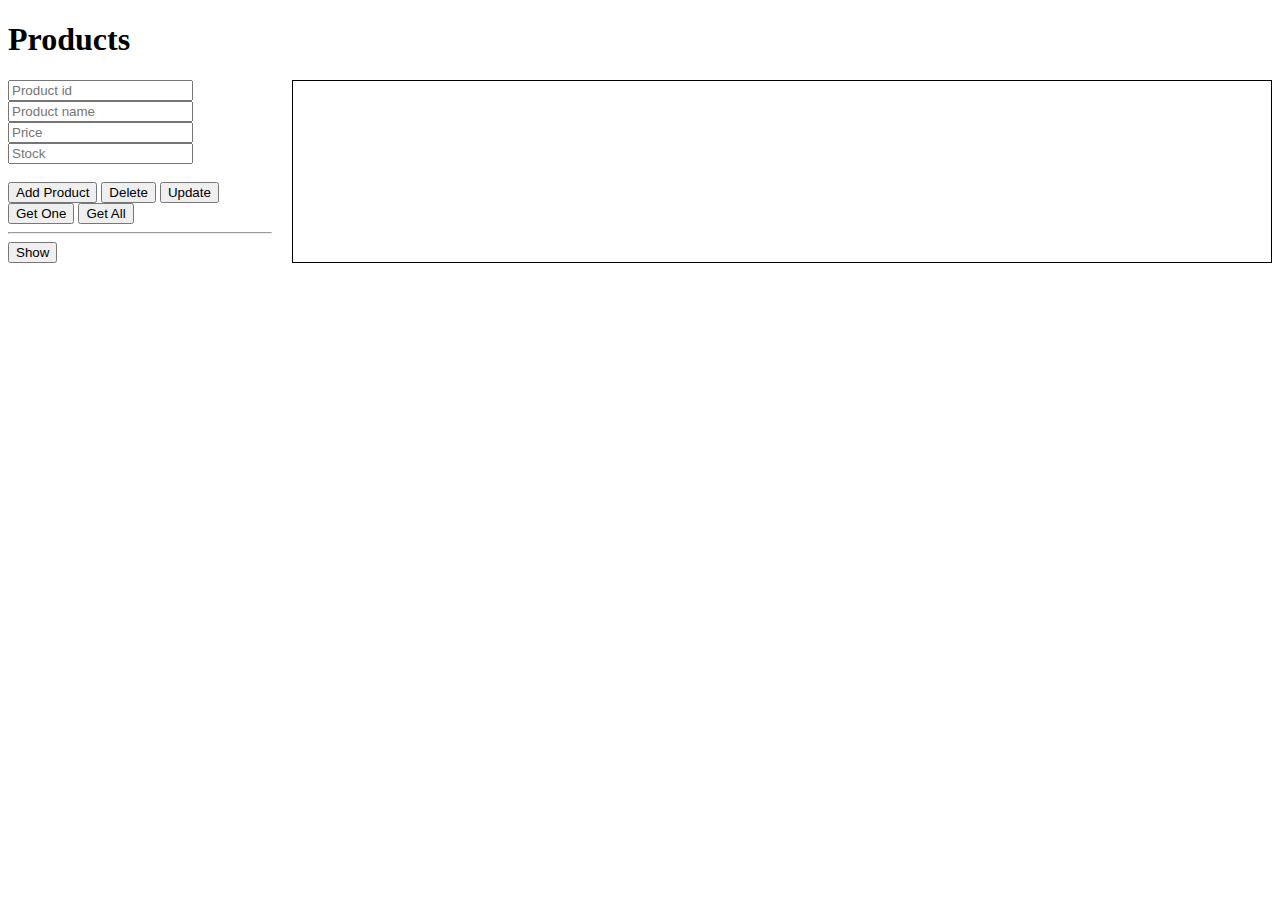
<file: Products/index.html>
<!DOCTYPE html>
<html lang="en">

<head>
    <meta charset="UTF-8">
    <meta name="viewport" content="width=device-width, initial-scale=1.0">
    <meta http-equiv="X-UA-Compatible" content="ie=edge">
    <title>Document</title>
</head>

<body>
    <h1>Products</h1>
    <div  style="display: flex">
        <div>
            <input id="pid" placeholder="Product id"><br>            
            <input id="pname" placeholder="Product name"><br>
            <input id="price" placeholder="Price"><br>
            <input id="stock" placeholder="Stock"><br>
            <br>
            <button id="addnew" title="Create new product">Add Product</button>
            <button id="delete" title="Delete a product">Delete</button>
            <button id="update" title="Update product">Update</button>            
            <button id="getProduct" title="Get one product">Get One</button>                        
            <button id="getAllProduct" title="Get All product">Get All</button>                                    
            <hr>
            <button id="show">Show</button>
        </div>
        <div style="border: 1px solid black; margin-left: 20px;width: 100%">
            <!-- <img src="" alt="view" id="mypic"> -->
            <div id="plist" style="width: 100%"></div>
        </div>
    </div>



    <script src="ajax.js">

    </script>
</body>

</html>
</file>
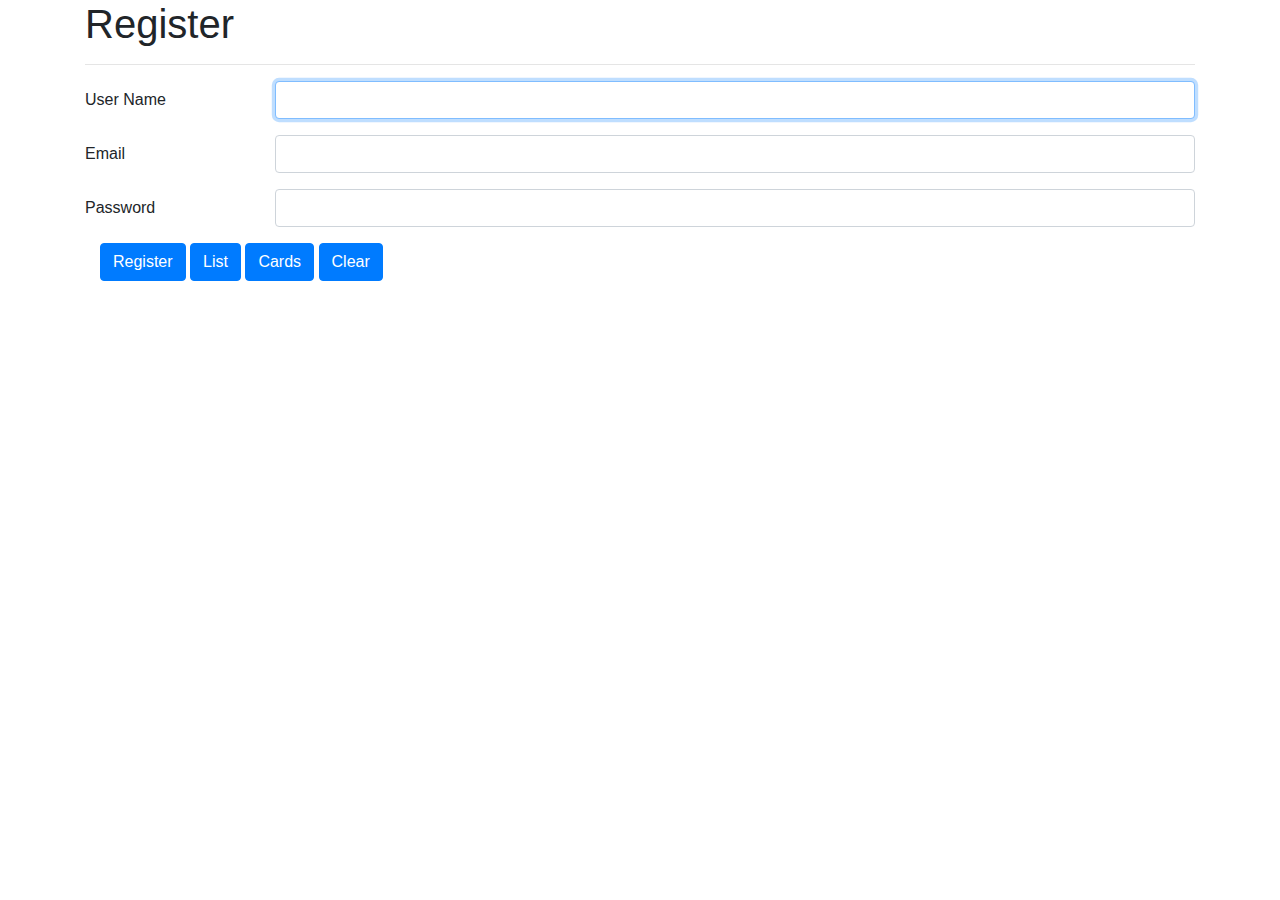
<file: Register/index.html>
<!DOCTYPE html>
<html lang="en">

<head>
	<meta charset="UTF-8">
	<meta name="viewport" content="width=device-width, initial-scale=1.0">
	<meta http-equiv="X-UA-Compatible" content="ie=edge">
	<link rel="stylesheet" href="https://stackpath.bootstrapcdn.com/bootstrap/4.4.1/css/bootstrap.min.css"
		integrity="sha384-Vkoo8x4CGsO3+Hhxv8T/Q5PaXtkKtu6ug5TOeNV6gBiFeWPGFN9MuhOf23Q9Ifjh" crossorigin="anonymous">
	<title>User</title>
</head>

<body>
	<section class="container">
		<h1>Register</h1>
		<hr>
		<form>
			<div class="form-group row">
				<label for="userName" class="col-sm-2 col-form-label">User Name</label>
				<div class="col-sm-10">
					<input autofocus type="text" class="form-control" id="userName">
				</div>
			</div>
			<div class="form-group row">
				<label for="email" class="col-sm-2 col-form-label">Email</label>
				<div class="col-sm-10">
					<input type="email" class="form-control" id="email">
				</div>
			</div>
			<div class="form-group row">
				<label for="password" class="col-sm-2 col-form-label">Password</label>
				<div class="col-sm-10">
					<input type="password" class="form-control" id="password">
				</div>
			</div>
			<div class="col-sm-10">
				<button id="save" type="button" class="btn btn-primary">Register</button>
				<button id="list" type="button" class="btn btn-primary">List</button>
				<button id="cards" type="button" class="btn btn-primary">Cards</button>
				<button id="clear" type="button" class="btn btn-primary">Clear</button>
			</div>
			</div>
		</form>
		<span hidden id="error" style="color: red; font-weight: bold;"></span>
	</section>
	<section style="margin-top: 20px">
		<div id="panel">

		</div>
	</section>
	<script src="js/user.js"></script>
	<script src="js/index.js"></script>
</body>

</html>
</file>
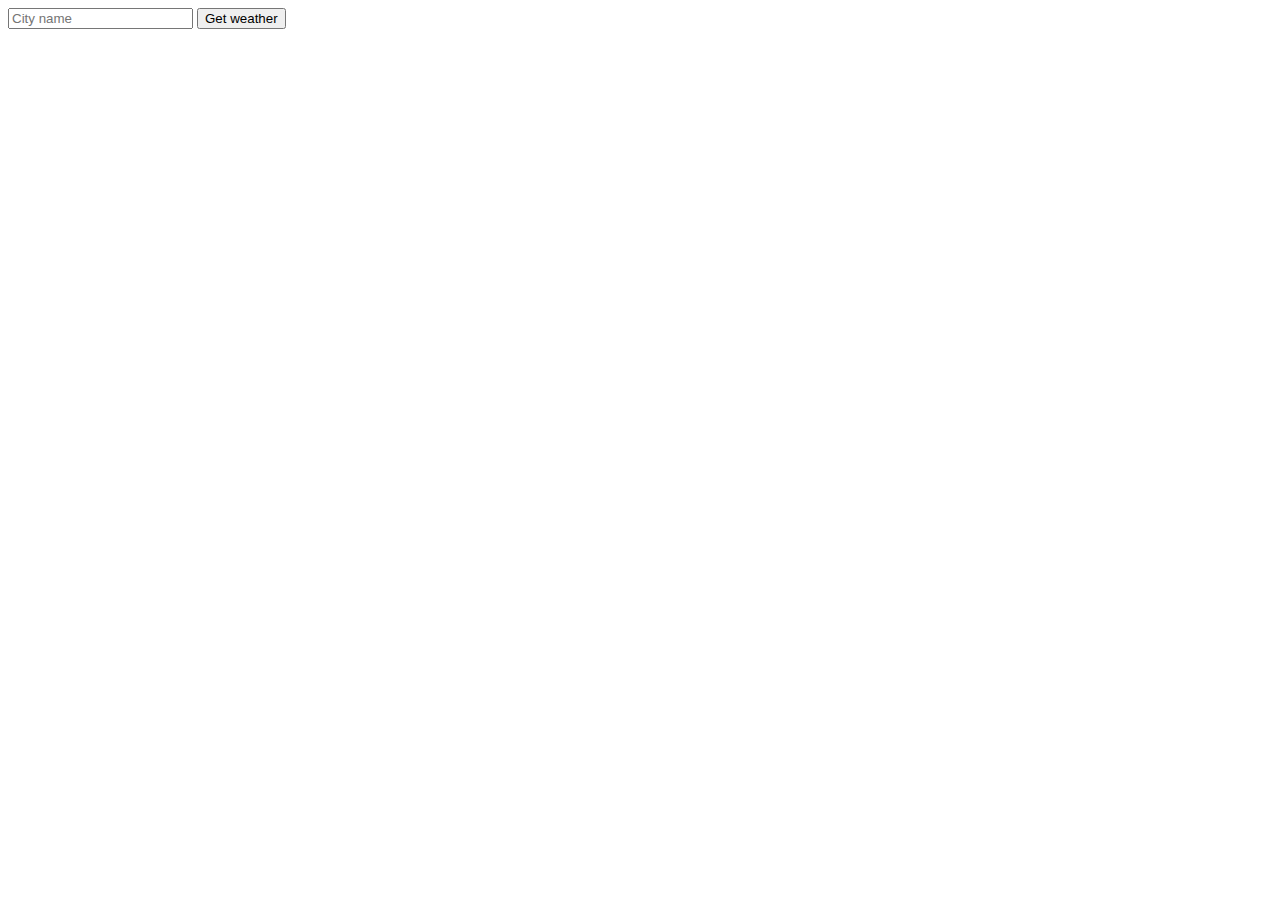
<file: weather/index.html>
<!DOCTYPE html>
 <html lang="en">
 <head>
     <meta charset="UTF-8">
     <meta name="viewport" content="width=device-width, initial-scale=1.0">
     <meta http-equiv="X-UA-Compatible" content="ie=edge">
     <title>Document</title>
 </head>
 <body>
     <div>
         <input id=city placeholder="City name">
         <button onclick='fetchWeather()'>Get weather</button>
     </div>
     <div id='content'></div>
    <script src='weather.js'></script>
    <script src="main.js"></script>
 </body>
 </html>
</file>
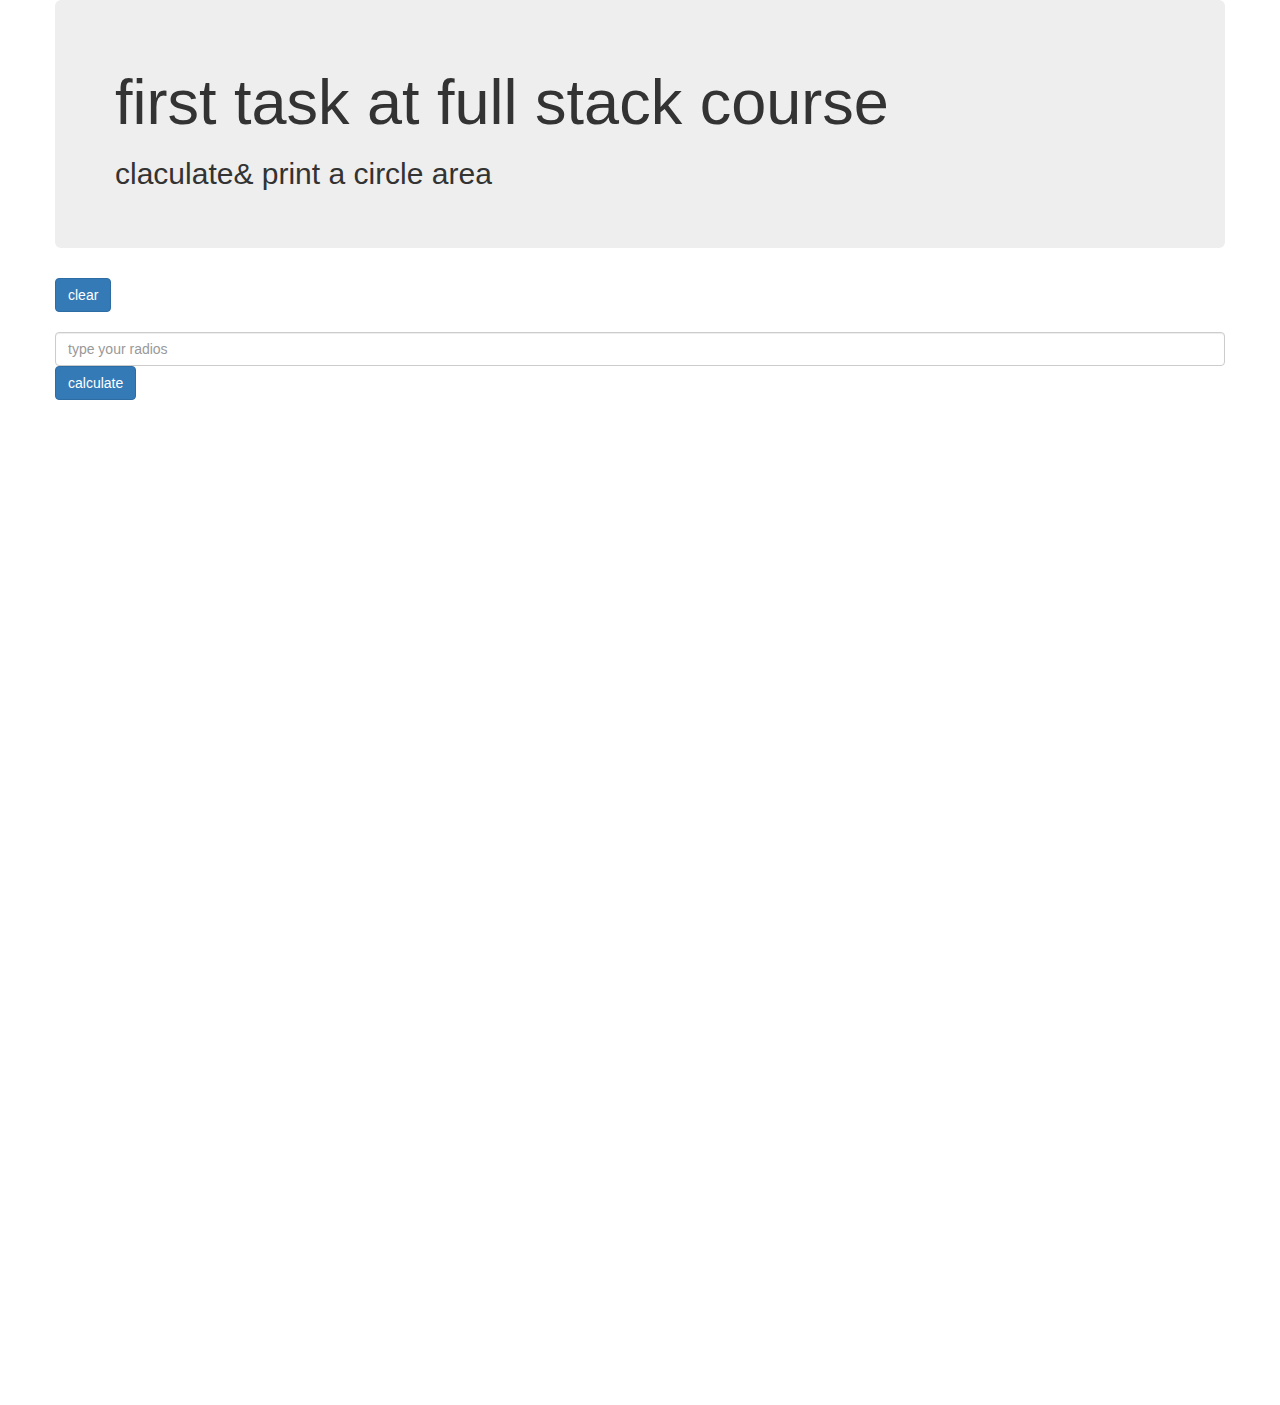
<file: circle area/html.html>
<!DOCTYPE html>
<html lang="en">

<head>
    <meta charset="UTF-8" />
    <link rel="stylesheet" href="https://maxcdn.bootstrapcdn.com/bootstrap/3.4.0/css/bootstrap.min.css" />
    <meta name="viewport" content="width=device-width, initial-scale=1.0" />
    <meta http-equiv="X-UA-Compatible" content="ie=edge" />
    <title>Document</title>
    <style>
        ul {
            list-style-type: georgian;
        }
    </style>
</head>

<body>
    <div class="container">
        <div class="row">
            <div class="col">
                <div class="jumbotron">
                    <h1>first task at full stack course</h1>
                    <h2>
                        claculate& print a circle area
                    </h2>
                </div>
            </div>
        </div>
        <div class="row">
            <div class="col">
                <button id="clear" class="btn btn-primary" type="clear">clear</button>
                <br /><br />
            </div>
        </div>
        <div class="row">
            <div class="col">
                <input type="text" id="myText" class="form-control" placeholder="type your radios" name="search" />
            </div>
            <div class="col">
                <button id="claculate" class="btn btn-primary" type="calculate">calculate</button>
            </div>
        </div>
        <div class="row">
            <div class="col">
                <div id="output"></div>
            </div>
        </div>
        <div class="row">
            <div class="col">
                <div id="error"></div>
            </div>
        </div>
        <canvas width="1000px;" height="1000px;" id="canvas"></canvas>
    </div>
    <script src="index.js"></script>
</body>

</html>
</file>
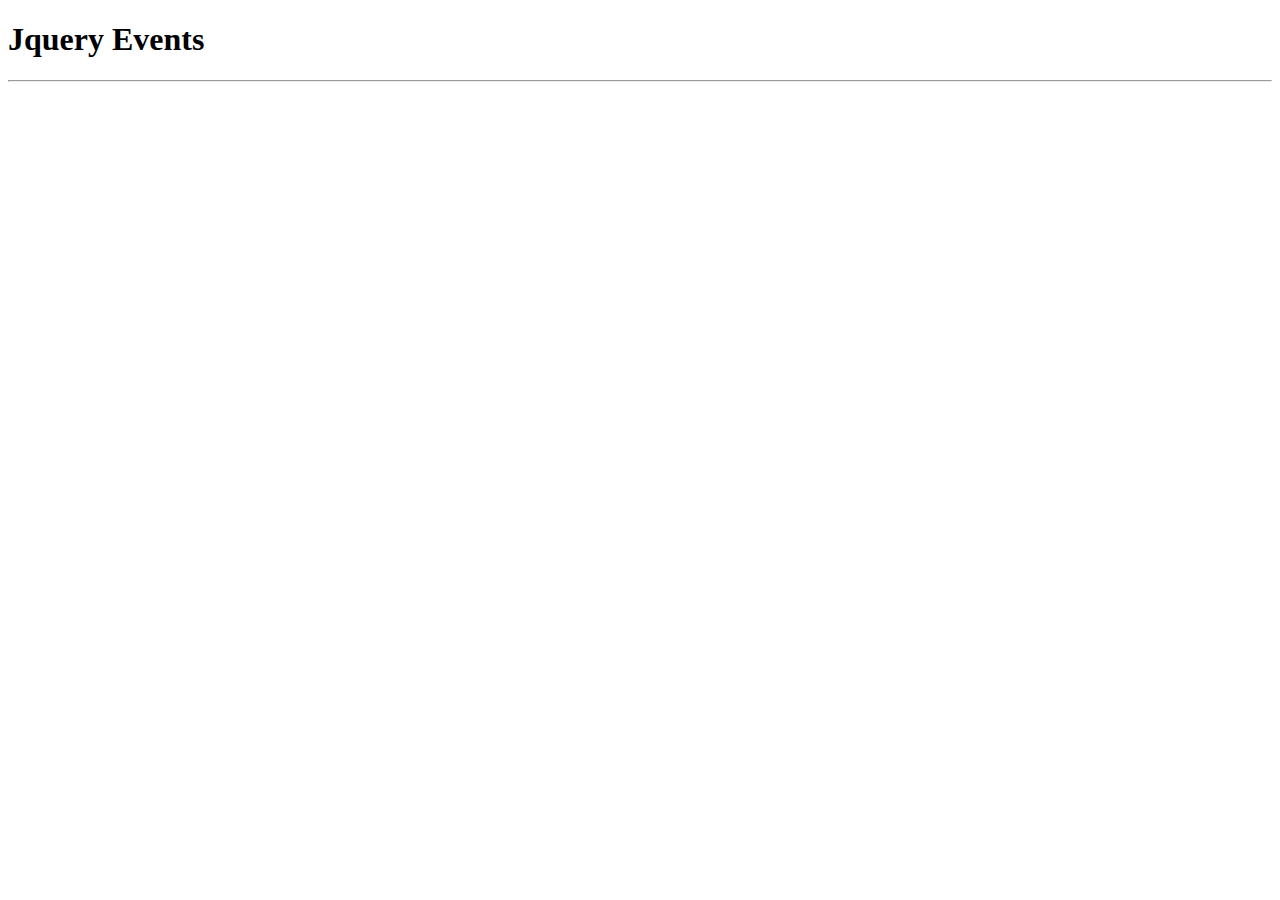
<file: snake/test.html>
<!DOCTYPE html>
<html lang="en">

<head>
    <meta charset="UTF-8">
    <meta name="viewport" content="width=device-width, initial-scale=1.0">
    <meta http-equiv="X-UA-Compatible" content="ie=edge">
    <title>Document</title>
</head>

<body>

    <h1>Jquery Events</h1>
    <hr>
    <div id="panel">

    </div>

    <script src="https://code.jquery.com/jquery-3.4.1.min.js"
        integrity="sha256-CSXorXvZcTkaix6Yvo6HppcZGetbYMGWSFlBw8HfCJo=" crossorigin="anonymous">
        </script>

    <script>
        var directions = {
            37: "left",
            38: "up",
            39: "right",
            40: "down"
        };
        //            var newDirection = directions[event.keyCode];
        $("body").keydown( function(event) { console.log(directions[event.keyCode])});
    </script>


</body>

</html>
</file>
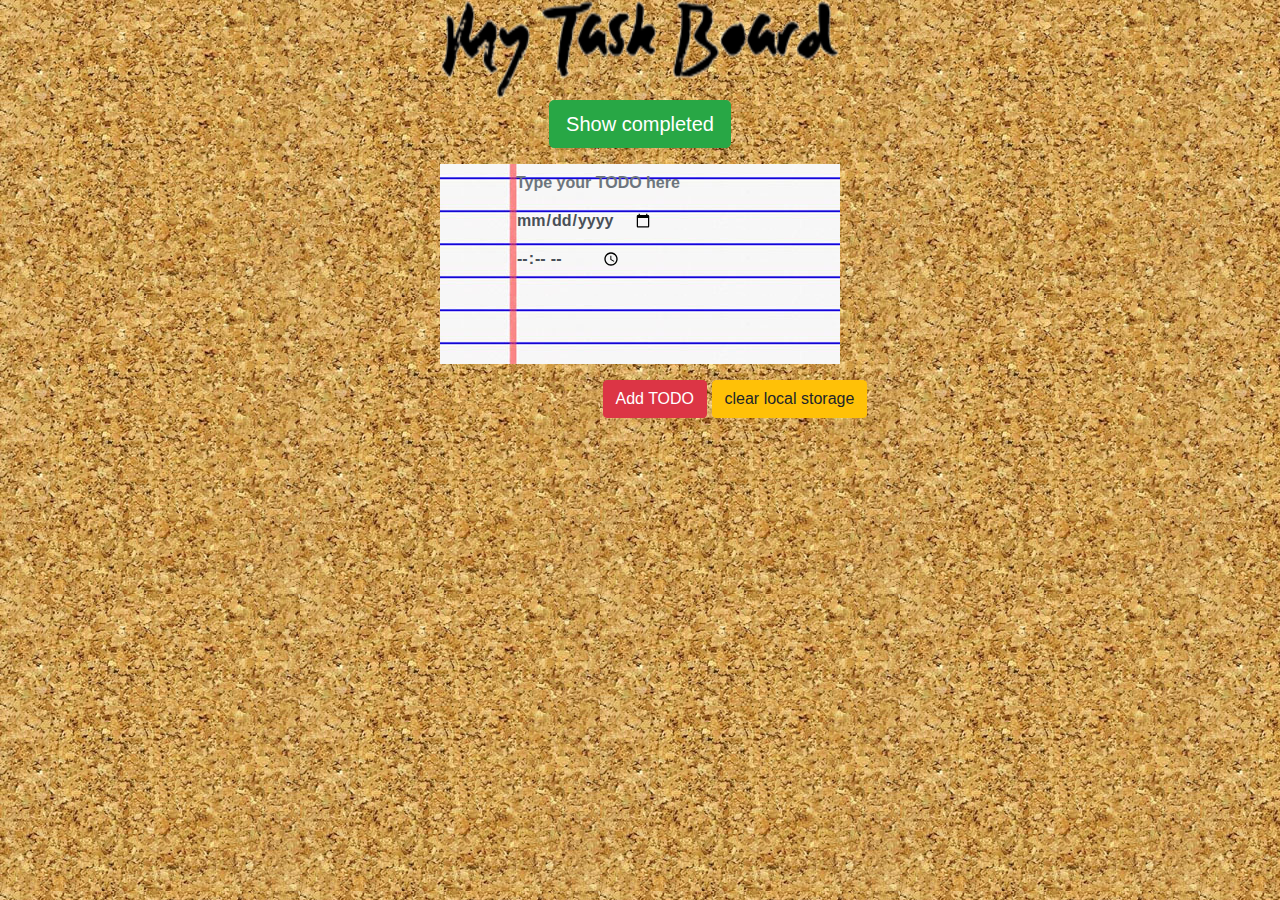
<file: project/html/todo.html>
<!DOCTYPE html>
<html lang="en">

<head>
  <!-- Required meta tags -->
  <meta charset="utf-8" />
  <meta name="viewport" content="width=device-width, initial-scale=1, shrink-to-fit=no" />

  <!-- Bootstrap CSS -->
  <link rel="stylesheet" href="https://stackpath.bootstrapcdn.com/bootstrap/4.3.1/css/bootstrap.min.css"
    integrity="sha384-ggOyR0iXCbMQv3Xipma34MD+dH/1fQ784/j6cY/iJTQUOhcWr7x9JvoRxT2MZw1T" crossorigin="anonymous" />
  <link rel="stylesheet" href="../css/style.css" />

  <title>TODO list</title>
</head>

<body>
  <div class="container-fluid">
    <div class="row">
      <div class="col-12">
        <div class="font-weight-bolder text-center">
          <img src="../img/title.png" alt="title_img" width="400" height="100" />
        </div>

        <div class="text-center">
          <button type="button" id="switch_list_btn" class="btn btn-success btn-lg mb-3">
            Show completed
          </button>
        </div>

        <div class="input-group mb-3" id="input_block">
          <div id="board">
            <input type="text" class="form-control" placeholder="Type your TODO here" id="todo" />
            <input type="date" class="form-control" id="todoDate" />
            <input type="time" class="form-control" id="todoTime" />
          </div>
        </div>
        <div>
          <button class="btn btn-danger" type="button" id="add_button">
            Add TODO
          </button>
          <button class="btn btn-warning" type="button" id="clearStorage">
            clear local storage
          </button>

        </div>

        <div class="alert alert-danger d-none" role="alert" id="alert_box"></div>

        <ul class="flex-container" id="todo_list"></ul>
      </div>
    </div>
  </div>

  <script src="../js/main.js"></script>
</body>

</html>
</file>
<file: project/css/style.css>
body {
  background-image: url("../img/tile.jpg");
}

li {
  width: 200px;
  position: relative;
  height: 200px;
  display: inline-block;
  overflow: auto;
  background-image: url("../img/notebg.png");
  padding-top: 24px;
  padding-right: 25px;
  padding-bottom: 20px;
  padding-left: 15px;
  text-align: left;
}

#board {
  background-image: url("../img/formbg.jpg");
  left: 250px;
  margin: auto;
  height: 200px;
  width: 400px;
}

#todo,
#todoDate,
#todoTime {
  background-color: transparent !important;
  outline: none;
  border: none;
  margin-left: 16%;
  font-weight: 800;
}

#add_button {
  margin-left: 47%;
}

#todoDate,
#todoTime {
  width: max-content;
}
</file>
